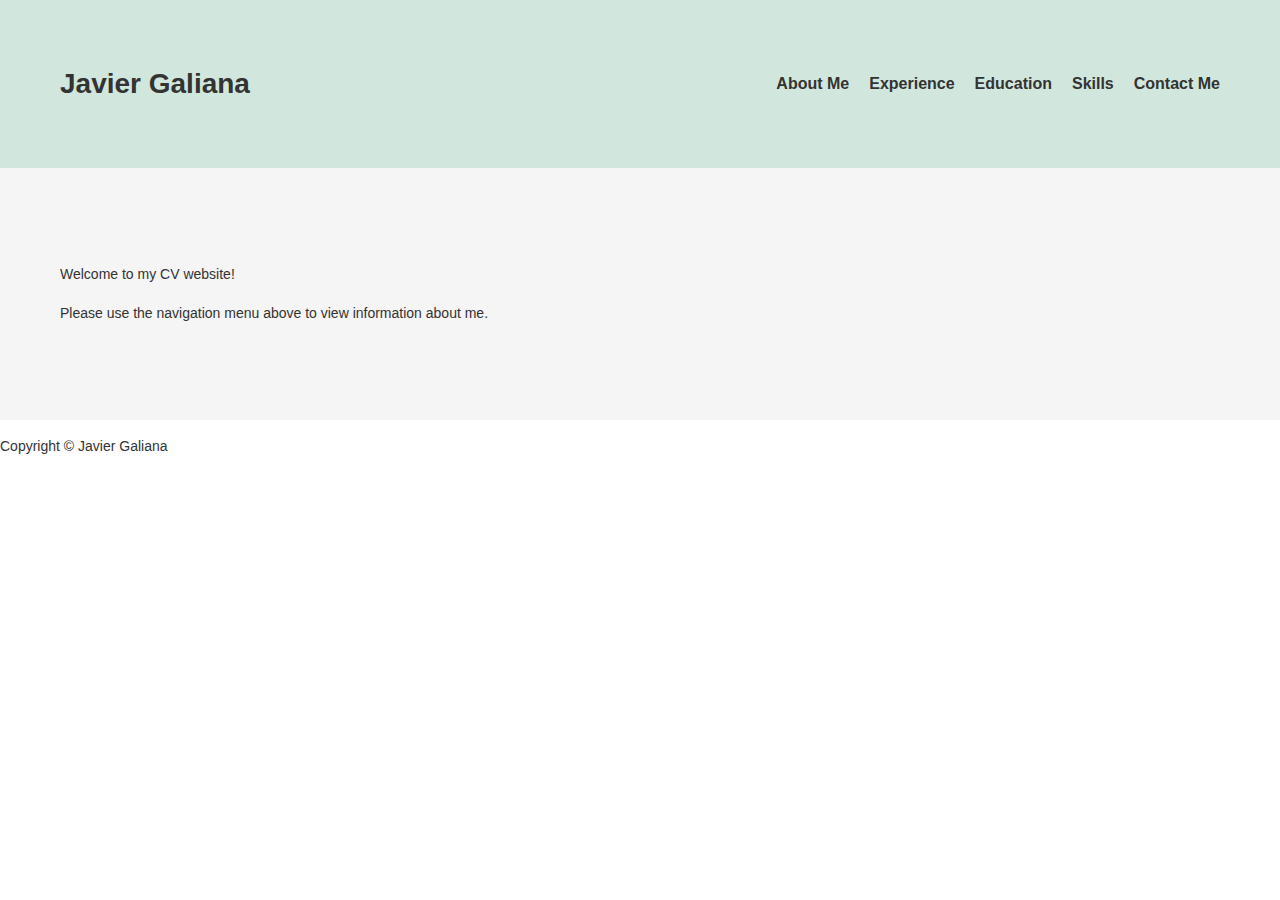
<file: index.html>
<!DOCTYPE html>
<html lang="en">
  <head>
    <meta charset="UTF-8">
    <meta name="viewport" content="width=device-width, initial-scale=1.0">
    <title>Javier Galiana's Background</title>
    <link rel="stylesheet" href="style.css">
  </head>
  <body>
    <header>
      <h1>Javier Galiana</h1>
      <nav>
        <ul>
          <li><a href="about.html">About Me</a></li>
          <li><a href="experience.html">Experience</a></li>
          <li><a href="education.html">Education</a></li>
          <li><a href="skills.html">Skills</a></li>
          <li><a href="contact.html">Contact Me</a></li>
        </ul>
      </nav>
    </header>
    <main>
      <p>Welcome to my CV website!</p>
      <p>Please use the navigation menu above to view information about me.</p>
    </main>
    <footer>
      <p>Copyright © Javier Galiana</p>
    </footer>
  </body>
</html>
</file>
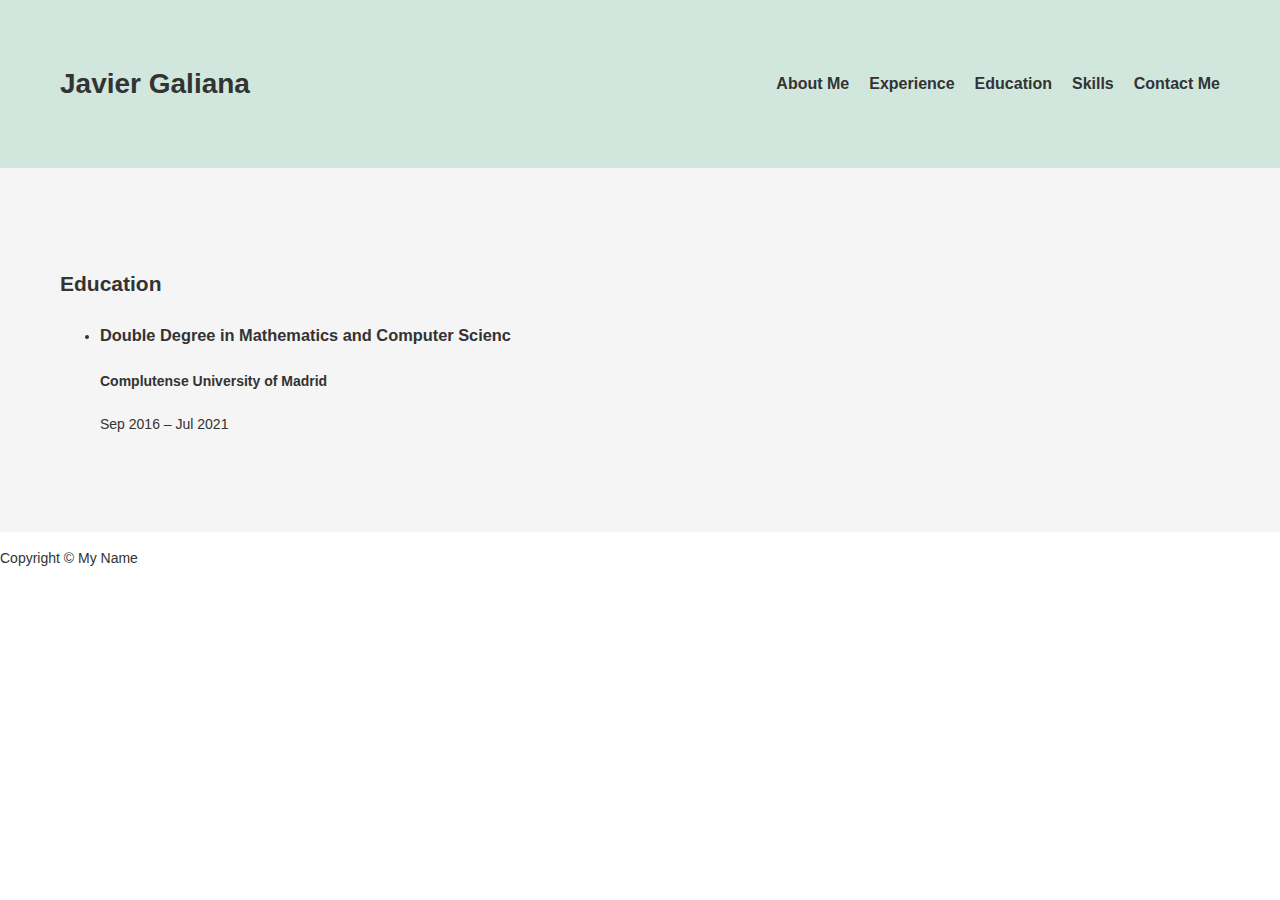
<file: education.html>
<!DOCTYPE html>
<html lang="en">
  <head>
    <meta charset="UTF-8">
    <meta name="viewport" content="width=device-width, initial-scale=1.0">
    <title>Education</title>
    <link rel="stylesheet" href="style.css">
  </head>
  <body>
    <header>
      <h1>Javier Galiana</h1>
      <nav>
        <ul>
          <li><a href="about.html">About Me</a></li>
          <li><a href="experience.html">Experience</a></li>
          <li><a href="education.html">Education</a></li>
          <li><a href="skills.html">Skills</a></li>
          <li><a href="contact.html">Contact Me</a></li>
        </ul>
      </nav>
    </header>
    <main>
      <h2>Education</h2>
      <ul>
          <li>
            <h3>Double Degree in Mathematics and Computer Scienc</h3>
            <h4>Complutense University of Madrid</h4>
            <p>Sep 2016 – Jul 2021</p>
          </li>
      <ul>
    </main>
    <footer>
      <p>Copyright © My Name</p>
    </footer>
  </body>
</html>
</file>
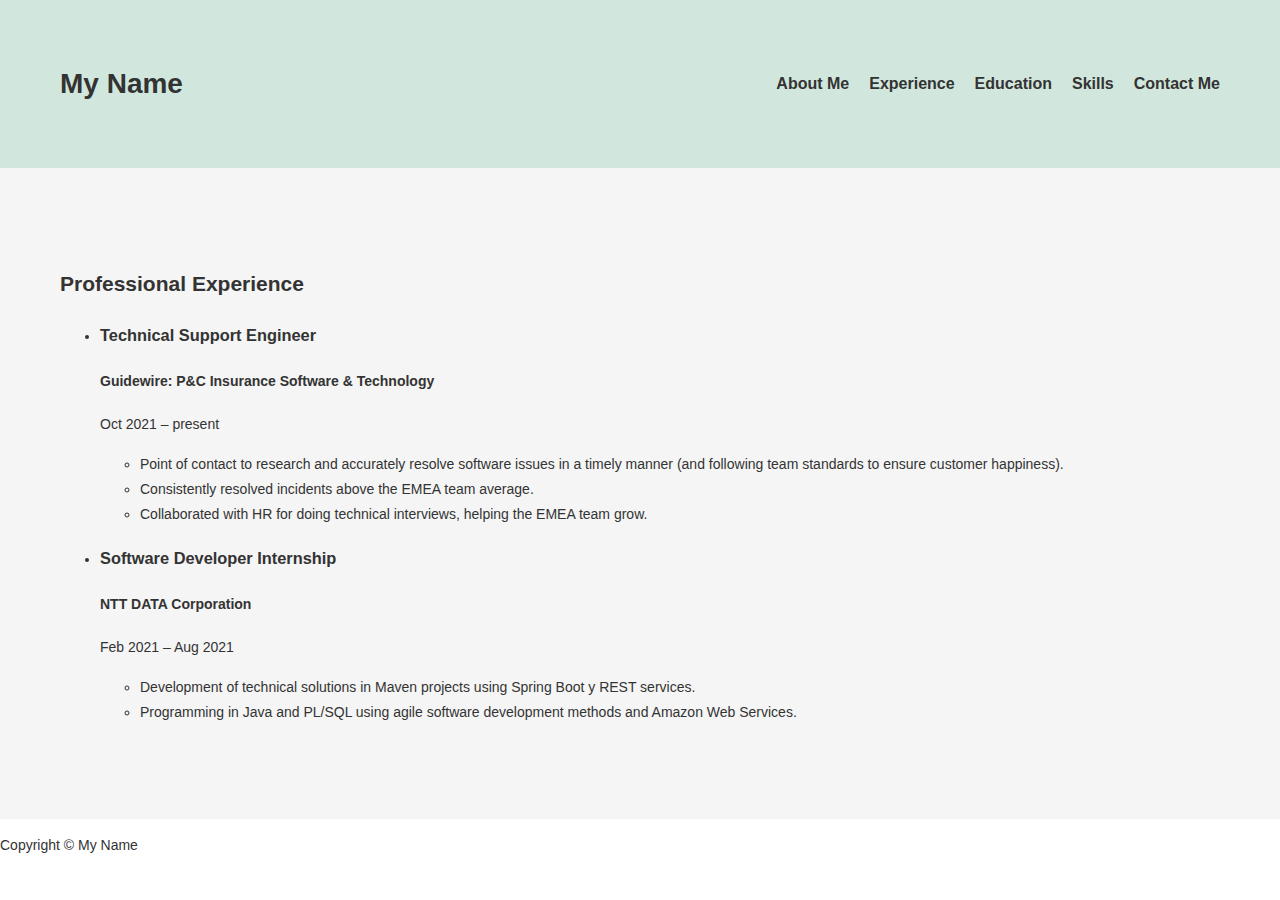
<file: experience.html>
<!DOCTYPE html>
<html lang="en">
  <head>
    <meta charset="UTF-8">
    <meta name="viewport" content="width=device-width, initial-scale=1.0">
    <title>Professional Experience</title>
    <link rel="stylesheet" href="style.css">
  </head>
  <body>
    <header>
      <h1>My Name</h1>
      <nav>
        <ul>
          <li><a href="about.html">About Me</a></li>
          <li><a href="experience.html">Experience</a></li>
          <li><a href="education.html">Education</a></li>
          <li><a href="skills.html">Skills</a></li>
          <li><a href="contact.html">Contact Me</a></li>
        </ul>
      </nav>
    </header>
    <main>
      <h2>Professional Experience</h2>
      <ul>
          <li>
            <h3>Technical Support Engineer</h3>
            <h4>Guidewire: P&C Insurance Software & Technology</h4>
            <p>Oct 2021 – present</p> 
            <p><ul>
            <li type="circle">Point of contact to research and accurately resolve software issues in a timely manner (and following team standards to ensure customer happiness).</li>
            <li type="circle">Consistently resolved incidents above the EMEA team average.</li>
            <li type="circle">Collaborated with HR for doing technical interviews, helping the EMEA team grow.</li>
            </ul> 
            </p>
          </li>
    
          <li>
            <h3>Software Developer Internship</h3>
            <h4>NTT DATA Corporation</h4>
            <p>Feb 2021 – Aug 2021</p> 
            <p><ul>
            <li type="circle">Development of technical solutions in Maven projects using Spring Boot y REST services.</li>
            <li type="circle">Programming in Java and PL/SQL using agile software development methods and Amazon Web Services.</li>
            </ul> 
            </p>
          </li>
      </ul>
    </main>
    <footer>
      <p>Copyright © My Name</p>
    </footer>
  </body>
</html>
</file>
<file: style.css>
body {
  margin: 0;
  font-family: 'Helvetica Neue', sans-serif;
  font-size: 14px;
  font-weight: 400;
  line-height: 1.8;
  color: #333;
  background-color: #fff;
}

/* Header */
header {
  display: flex;
  justify-content: space-between;
  align-items: center;
  padding: 40px 60px;
  background-color: #d1e7dd;
}

header img {
  height: 70px;
}

header nav ul {
  list-style: none;
  margin: 0;
  padding: 0;
  display: flex;
}

header nav li {
  margin-left: 20px;
}

header nav a {
  color: #333;
  text-decoration: none;
  font-size: 16px;
  font-weight: 700;
}

header nav a:hover {
  color: #71b1a6;
}

/* Main section */
main {
  padding: 80px 60px;
  background-color: #f5f5f5;
}

section {
  margin-bottom: 40px;
}

section h2 {
  margin-bottom: 20px;
  font-size: 24px;
  font-weight: 700;
  color: #333;
}

section p {
  margin-bottom: 20px;
  font-size: 16px;
  font-weight: 400;
  color: #333;
  line-height: 1.6;
}

/* About section */
#about {
  background-color: #fff;
  padding: 80px 60px;
}

#about .container {
  display: flex;
  justify-content: space-between;
  align-items: center;
}

#about .text {
  width: 60%;
  margin-right: 40px;
}

#about h2 {
  margin-bottom: 40px;
  font-size: 32px;
  font-weight: 700;
  color: #333;
}

#about p {
  margin-bottom: 20px;
  font-size: 18px;
  font-weight: 400;
  color: #333;
  line-height: 1.6;
}

/* Contact section */
#contact {
  background-color: #d1e7dd;
  padding: 80px 60px;
}

#contact .container {
  display: flex;
  justify-content: space-between;
  align-items: center;
}

#contact h2 {
  margin-bottom: 40px;
  font-size: 32px;
  font-weight: 700;
  color: #fff;
  text-align: right;
  width: 40%;
}

#contact form {
  width: 60%;
}

#contact label {
  display: block;
  margin-bottom: 8px;
  font-size: 14px;
  font-weight: 700;
  color: #333;
  text-transform: uppercase;
}

#contact input[type="text"],
#contact input[type="email"],
#contact textarea {
  width: 100%;
  padding: 12px 20px;
  margin-bottom: 20px;
  border: none;
  border-radius: 4px;
  box-sizing: border-box;
  background-color: #f5f5f5;
  font-size: 14px;
  font-weight: 400;
  color: #333;
  resize: none;
}

#contact input[type="submit"] {
  display: block;
  width: 200px;
  height: 50px;
  background-color: #3CB371;
  border: none;
  border-radius: 5px;
  color: #FFF;
  font-size: 18px;
  font-weight: bold;
  margin: 20px auto 0;
  cursor: pointer;
  transition: all 0.3s ease-in-out;
}

#contact input[type="submit"]:hover {
  background-color: #2E8B57;
}

/* Experience Section */
#experience {
  margin-top: 80px;
}

#experience h2 {
  font-size: 36px;
  font-weight: bold;
  color: #444;
  text-align: center;
  margin-bottom: 60px;
}

#experience .experience-item {
  margin-bottom: 50px;
}

#experience .experience-item h3 {
  font-size: 24px;
  font-weight: bold;
  color: #3CB371;
  margin-bottom: 10px;
  text-transform: uppercase;
}

#experience .experience-item h3 em {
  font-style: italic;
}

#experience .experience-item p {
  font-size: 18px;
  color: #555;
  margin-left: 60px;
  line-height: 1.4;
}

/* Education Section */
#education {
  padding: 100px 0;
}

#education .education-item {
  margin-bottom: 50px;
}

#education .education-item:last-child {
  margin-bottom: 0;
}

#education .education-item h3 {
  font-size: 28px;
  margin-bottom: 20px;
}

#education .education-item p {
  font-size: 18px;
  margin-bottom: 10px;
}

#education .education-item .education-meta {
  font-size: 16px;
  color: #999999;
  margin-bottom: 10px;
}

/* Skills Section */
#skills {
  padding: 100px 0;
}

#skills .skill-item {
  margin-bottom: 50px;
}

#skills .skill-item:last-child {
  margin-bottom: 0;
}

#skills .skill-item h3 {
  font-size: 28px;
  margin-bottom: 20px;
}

#skills .skill-item p {
  font-size: 18px;
  margin-bottom: 10px;
}

#skills .skill-item .skill-progress {
  height: 5px;
  background-color: #e0e0e0;
  margin-bottom: 10px;
  position: relative;
}

#skills .skill-item .skill-progress span {
  background-color: #6dc77a;
  height: 5px;
  display: block;
}

#skills .skill-item .skill-progress .skill-progress-value {
  position: absolute;
  right: 0;
  top: -12px;
  font-size: 14px;
  color: #999999;
}

/* Portfolio Section */
#portfolio {
  padding: 100px 0;
}

#portfolio .portfolio-item {
  margin-bottom: 50px;
  position: relative;
  overflow: hidden;
}

#portfolio .portfolio-item img {
  transition: all 0.3s ease-in-out;
}

#portfolio .portfolio-item:hover img {
  transform: scale(1.1);
}

#portfolio .portfolio-item .portfolio-overlay {
  background-color: rgba(0, 0, 0, 0.8);
  position: absolute;
  top: 0;
  left: 0;
  bottom: 0;
  right: 0;
  opacity: 0;
  transition: all 0.3s ease-in-out;
}

#portfolio .portfolio-item:hover .portfolio-overlay {
  opacity: 1;
}

#portfolio .portfolio-item .portfolio-overlay .portfolio-overlay-content {
  position: absolute;
  top: 50%;
  left: 50%;
  transform: translate(-50%, -50%);
  text-align: center;
  color: #fff;
}

#portfolio .portfolio-item .portfolio-overlay .portfolio-overlay-content h3 {
  font-size: 24px;
  margin-bottom: 10px;
}

#portfolio .portfolio-item .portfolio-overlay .portfolio-overlay-content p {
 
/* Projects section */

#projects {
  padding: 50px 0;
  background-color: #F4F4F4;
}

#projects h2 {
  font-size: 36px;
  margin-bottom: 20px;
  text-align: center;
  font-weight: bold;
}

#projects .container {
  display: flex;
  flex-wrap: wrap;
  justify-content: space-between;
}

.project {
  width: 30%;
  margin-bottom: 50px;
  background-color: #FFF;
  box-shadow: 0 0 10px rgba(0, 0, 0, 0.1);
  transition: all 0.3s ease-in-out;
}

.project:hover {
  transform: translateY(-10px);
  box-shadow: 0 15px 30px rgba(0, 0, 0, 0.1);
}

.project img {
  width: 100%;
  height: 200px;
  object-fit: cover;
}

.project h3 {
  font-size: 24px;
  margin: 20px;
  font-weight: bold;
}

.project p {
  margin: 0 20px 20px;
  font-size: 16px;
  line-height: 1.5;
  color: #666;
}

/* Footer section */

footer {
  padding: 50px 0;
  background-color: #333;
  color: #FFF;
}

.footer-container {
  display: flex;
  flex-wrap: wrap;
  justify-content: space-between;
}

.footer-section {
  width: 30%;
}

.footer-section h3 {
  font-size: 24px;
  margin-bottom: 20px;
  font-weight: bold;
}

.footer-section p {
  margin-bottom: 20px;
  font-size: 16px;
  line-height: 1.5;
}

.footer-social-links {
  display: flex;
  margin-bottom: 20px;
}

.footer-social-link {
  display: block;
  width: 40px;
  height: 40px;
  background-color: #FFF;
  border-radius: 50%;
  margin-right: 10px;
  transition: all 0.3s ease-in-out;
}

.footer-social-link:hover {
  background-color: #3CB371;
  transform: rotate(360deg);
}

.footer-social-link i {
  font-size: 20px;
  color: #333;
  line-height: 40px;
  text-align: center;
}
</file>
